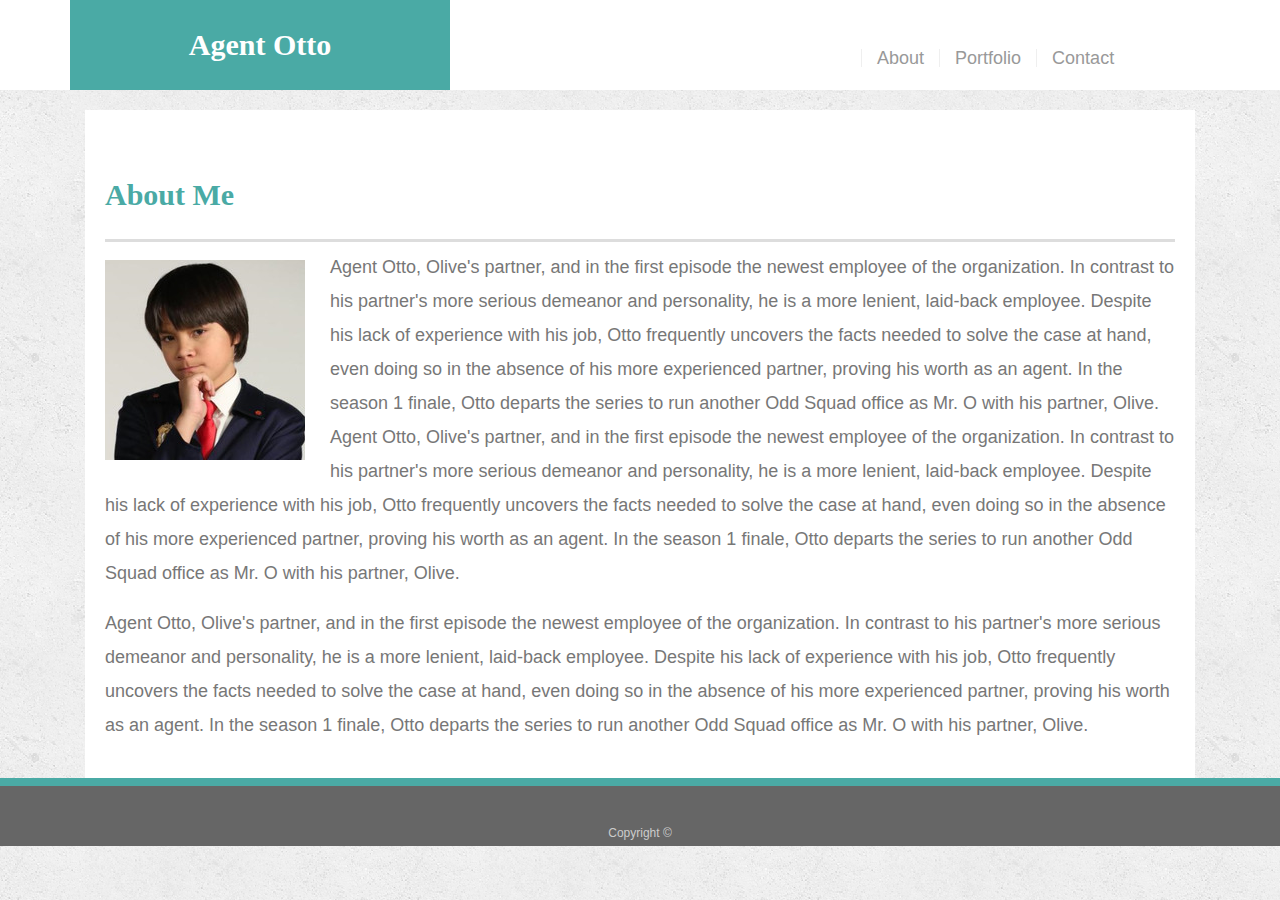
<file: index.html>
<!doctype html>
<html lang="en">

<head>
  <!-- Required meta tags -->
  <meta charset="utf-8">
  <meta name="viewport" content="width=device-width, initial-scale=1, shrink-to-fit=no">

  <link rel="stylesheet" type="text/css" href="assets/css/reset.css">
  <!-- Bootstrap CSS -->
  <link rel="stylesheet" href="https://stackpath.bootstrapcdn.com/bootstrap/4.1.3/css/bootstrap.min.css">
  <!-- Your CSS -->
  <link rel="stylesheet" type="text/css" href="assets/css/style.css">

  <title>Agent Otto</title>
</head>

<body>
  <!--
  <header>
    <div class="container">
      <nav class="navbar navbar-expand-lg">
        <a class="navbar-brand h1" href="index.html">Agent Otto</a>
        <button class="navbar-toggler" type="button" data-toggle="collapse" data-target="#navbarSupportedContent" aria-controls="navbarSupportedContent"
          aria-expanded="false" aria-label="Toggle navigation">
          <span class="navbar-toggler-icon"></span>
        </button>
        <div class="collapse navbar-collapse" id="navbarSupportedContent">
          <ul class="navbar-nav mr-auto">
            <li class="nav-item">
              <a class="nav-link" href="index.html">About</a>
            </li>
            <li class="nav-item">
              <a class="nav-link" href="portfolio.html">Portolio</a>
            </li>
            <li class="nav-item">
              <a class="nav-link" href="contact.html">Contact</a>
            </li>
          </ul>
        </div>
      </nav>
    </div>
  </header>
-->
  <header>
    <div class="container">
      <div class="row">
        <div class="col-md-4 logobox">
          <a href="index.html" class="logo">Agent Otto</a>
        </div>
        <div class="col-md-4"></div>
        <nav class="navbar">
          <a href="index.html">About</a>
          <a href="portfolio.html">Portfolio</a>
          <a href="contact.html">Contact</a>
        </nav>
      </div>
    </div>
  </header>

  <div class="container">

    <section class="main-section">
      <div class="row">
        <div class="col-md-12">
          <h1>About Me</h1>
        </div>
      </div>
      <div class="row">
        <div class="col-md-12">
          <img src="assets/images/agent_otto.jpg" class="auth-image img-fluid" alt="Agent Otto">

          <p>Agent Otto, Olive's partner, and in the first episode the newest employee of the organization. In contrast to his
            partner's more serious demeanor and personality, he is a more lenient, laid-back employee. Despite his lack of
            experience with his job, Otto frequently uncovers the facts needed to solve the case at hand, even doing so in
            the absence of his more experienced partner, proving his worth as an agent. In the season 1 finale, Otto departs
            the series to run another Odd Squad office as Mr. O with his partner, Olive. Agent Otto, Olive's partner, and
            in the first episode the newest employee of the organization. In contrast to his partner's more serious demeanor
            and personality, he is a more lenient, laid-back employee. Despite his lack of experience with his job, Otto
            frequently uncovers the facts needed to solve the case at hand, even doing so in the absence of his more experienced
            partner, proving his worth as an agent. In the season 1 finale, Otto departs the series to run another Odd Squad
            office as Mr. O with his partner, Olive.
          </p>
        </div>
        <div class="col-md-12">
          <p>Agent Otto, Olive's partner, and in the first episode the newest employee of the organization. In contrast to his
            partner's more serious demeanor and personality, he is a more lenient, laid-back employee. Despite his lack of
            experience with his job, Otto frequently uncovers the facts needed to solve the case at hand, even doing so in
            the absence of his more experienced partner, proving his worth as an agent. In the season 1 finale, Otto departs
            the series to run another Odd Squad office as Mr. O with his partner, Olive.
          </p>
        </div>
      </div>
    </section>

  </div>

  <footer>
    <div class="container">
      <div class="row">
        <div class="col-md-12">
          Copyright &copy;
        </div>
      </div>
    </div>
  </footer>
  <!-- Optional JavaScript -->
  <!-- jQuery first, then Popper.js, then Bootstrap JS -->
  <script src="https://code.jquery.com/jquery-3.3.1.slim.min.js" integrity="sha384-q8i/X+965DzO0rT7abK41JStQIAqVgRVzpbzo5smXKp4YfRvH+8abtTE1Pi6jizo"
    crossorigin="anonymous"></script>
  <script src="https://cdnjs.cloudflare.com/ajax/libs/popper.js/1.14.3/umd/popper.min.js" integrity="sha384-ZMP7rVo3mIykV+2+9J3UJ46jBk0WLaUAdn689aCwoqbBJiSnjAK/l8WvCWPIPm49"
    crossorigin="anonymous"></script>
  <script src="https://stackpath.bootstrapcdn.com/bootstrap/4.1.3/js/bootstrap.min.js" integrity="sha384-ChfqqxuZUCnJSK3+MXmPNIyE6ZbWh2IMqE241rYiqJxyMiZ6OW/JmZQ5stwEULTy"
    crossorigin="anonymous"></script>
</body>

</html>
</file>
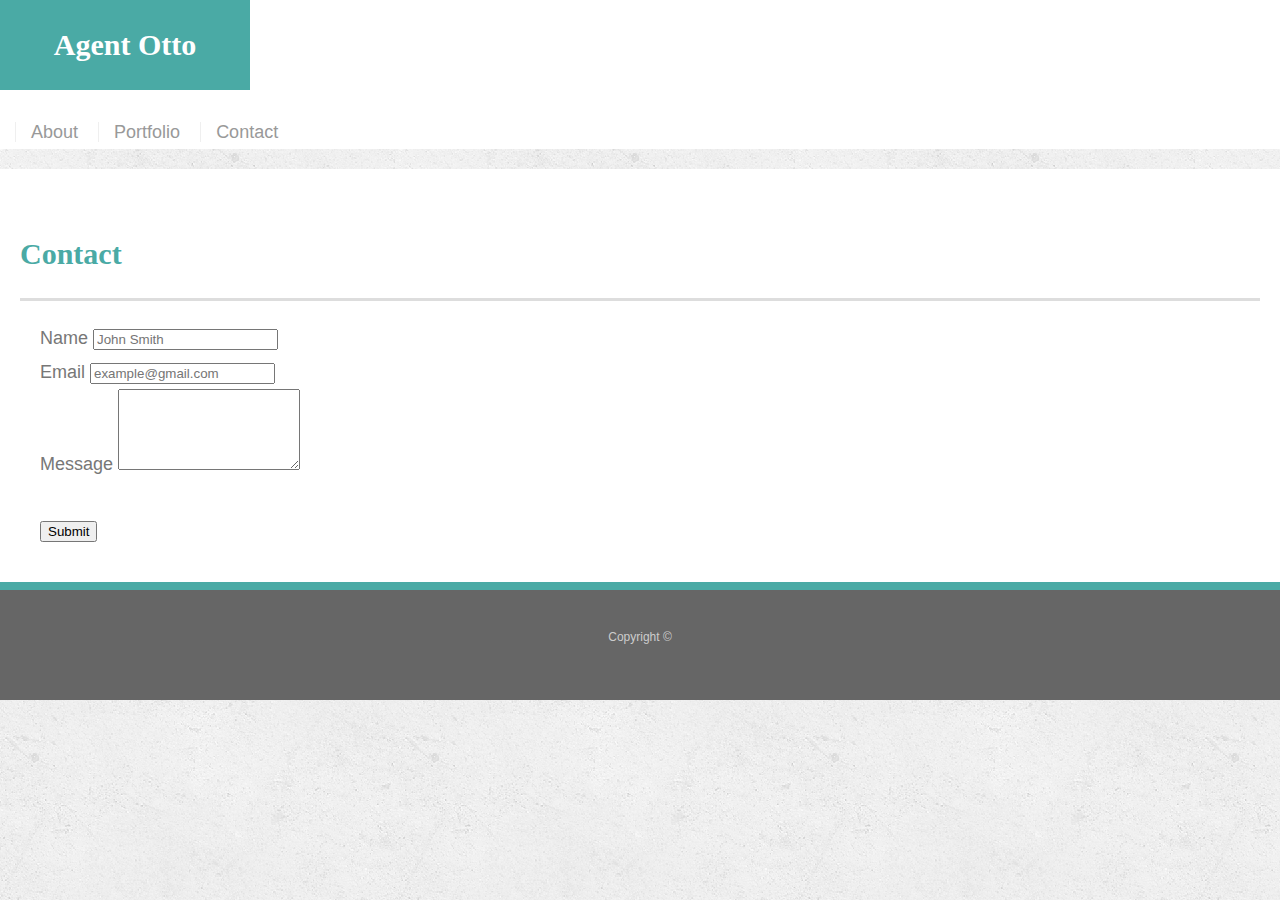
<file: contact.html>
<!doctype html>
<html lang="en">

<head>
  <!-- Required meta tags -->
  <meta charset="utf-8">
  <meta name="viewport" content="width=device-width, initial-scale=1, shrink-to-fit=no">

  <link rel="stylesheet" type="text/css" href="assets/css/reset.css">
  <!-- Bootstrap CSS -->
  <link rel="stylesheet" href="https://stackpath.bootstrapcdn.com/bootstrap/4.1.3/css/bootstrap.min.css" integrity="sha384-MCw98/SFnGE8fJT3GXwEOngsV7Zt27NXFoaoApmYm81iuXoPkFOJwJ8ERdknLPMO"
    crossorigin="anonymous">
  <!-- Your CSS -->
  <link rel="stylesheet" type="text/css" href="assets/css/style.css">

  <title>Agent Otto</title>
</head>

<body>
  <header>
    <div class="container">
      <div class="row">
        <div class="col-md-4 logobox">
          <a href="index.html" class="logo">Agent Otto</a>
        </div>
        <div class="col-md-4"></div>
        <nav class="navbar">
          <a href="index.html">About</a>
          <a href="portfolio.html">Portfolio</a>
          <a href="contact.html">Contact</a>
        </nav>
      </div>
    </div>
  </header>

  <div id="main-container" class="container">
    <section class="main-section">
      <h1>Contact</h1>

      <form>
        <div class="form-group">
          <label for="exampleFormControlInput1">Name</label>
          <input type="email" class="form-control" id="exampleFormControlInput1" placeholder="John Smith">
        </div>
        <div class="form-group">
          <label for="exampleFormControlInput1">Email</label>
          <input type="email" class="form-control" id="exampleFormControlInput1" placeholder="example@gmail.com">
        </div>
        <div class="form-group">
          <label for="exampleFormControlTextarea1">Message</label>
          <textarea class="form-control" id="exampleFormControlTextarea1" rows="5"></textarea>
        </div>
      </form>
      <button type="button" class="btn btn-primary">Submit</button>
    </section>

  </div>


  <footer>
    <div class="container">
      <div class="row">
        <div class="col-md-12">
          Copyright &copy;
        </div>
      </div>
    </div>
  </footer>
  <!-- Optional JavaScript -->
  <!-- jQuery first, then Popper.js, then Bootstrap JS -->
  <script src="https://code.jquery.com/jquery-3.3.1.slim.min.js" integrity="sha384-q8i/X+965DzO0rT7abK41JStQIAqVgRVzpbzo5smXKp4YfRvH+8abtTE1Pi6jizo"
    crossorigin="anonymous"></script>
  <script src="https://cdnjs.cloudflare.com/ajax/libs/popper.js/1.14.3/umd/popper.min.js" integrity="sha384-ZMP7rVo3mIykV+2+9J3UJ46jBk0WLaUAdn689aCwoqbBJiSnjAK/l8WvCWPIPm49"
    crossorigin="anonymous"></script>
  <script src="https://stackpath.bootstrapcdn.com/bootstrap/4.1.3/js/bootstrap.min.js" integrity="sha384-ChfqqxuZUCnJSK3+MXmPNIyE6ZbWh2IMqE241rYiqJxyMiZ6OW/JmZQ5stwEULTy"
    crossorigin="anonymous"></script>
</body>

</html>
</file>
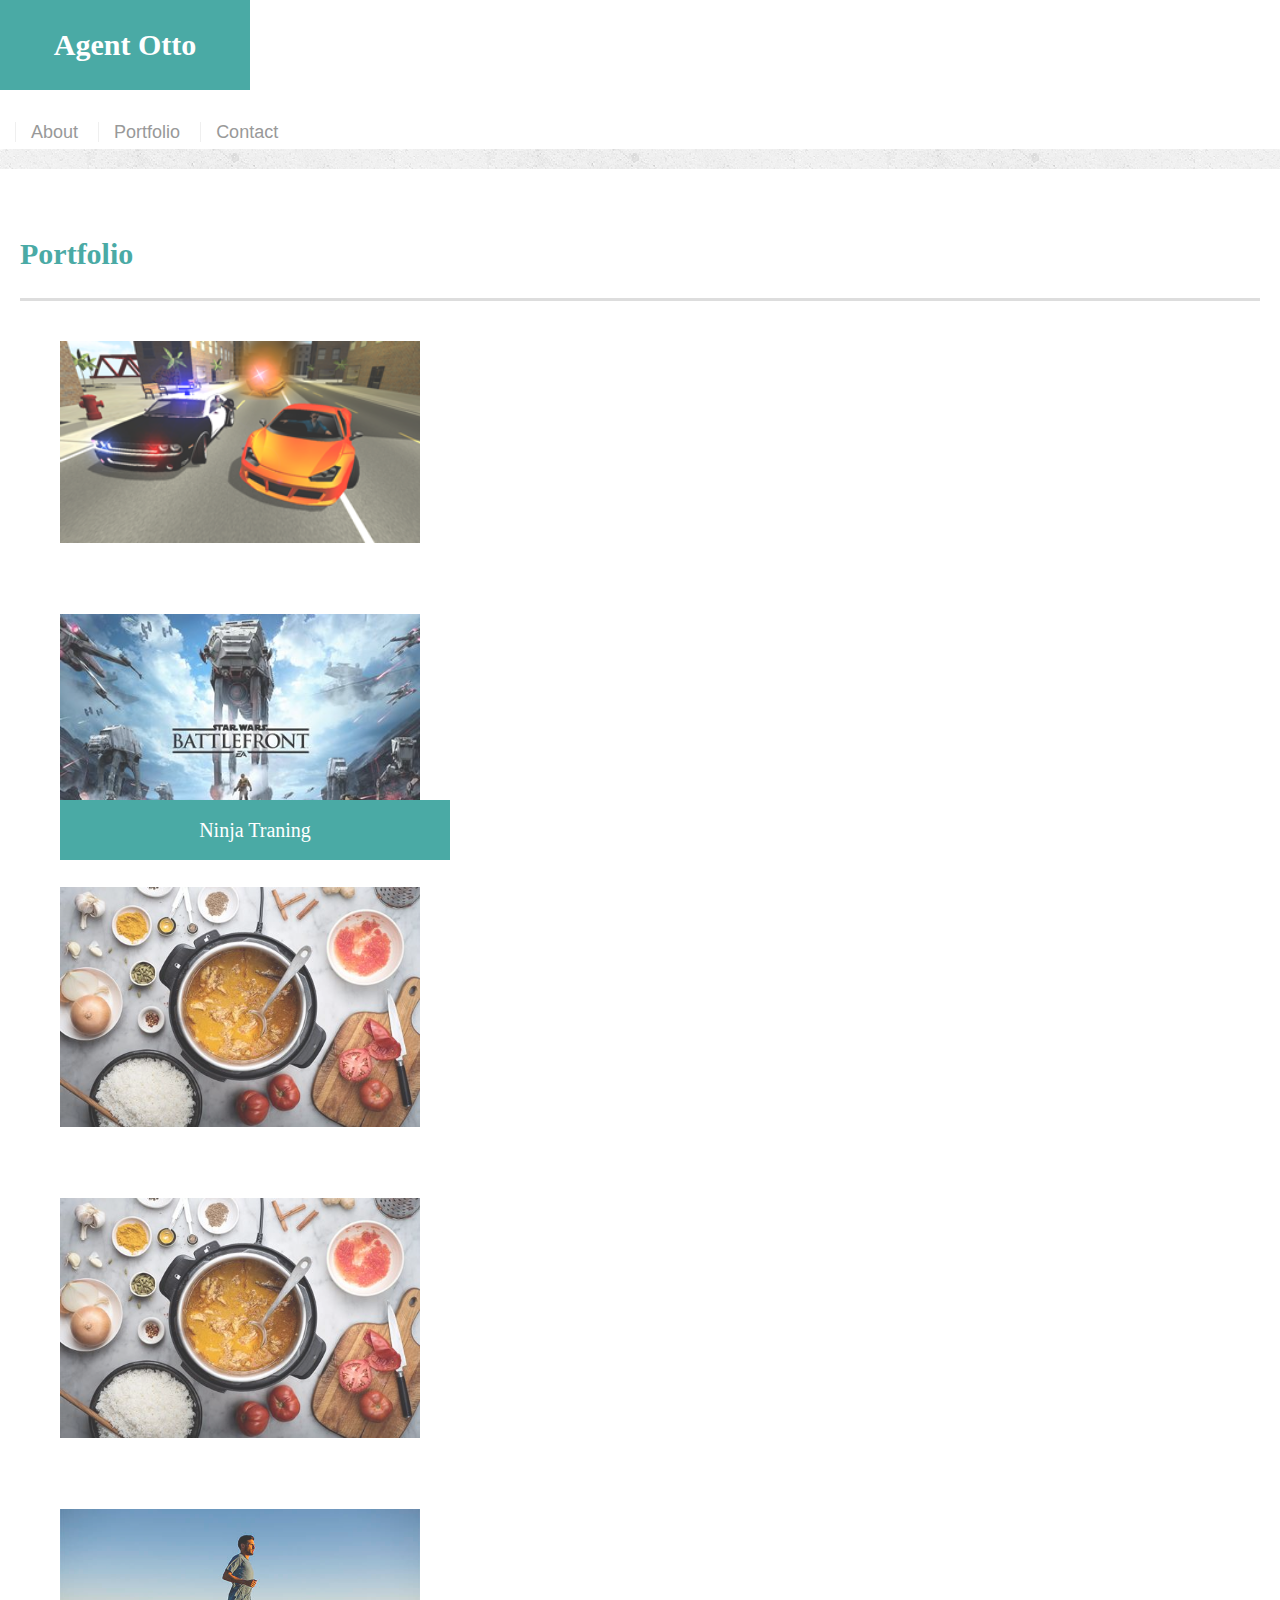
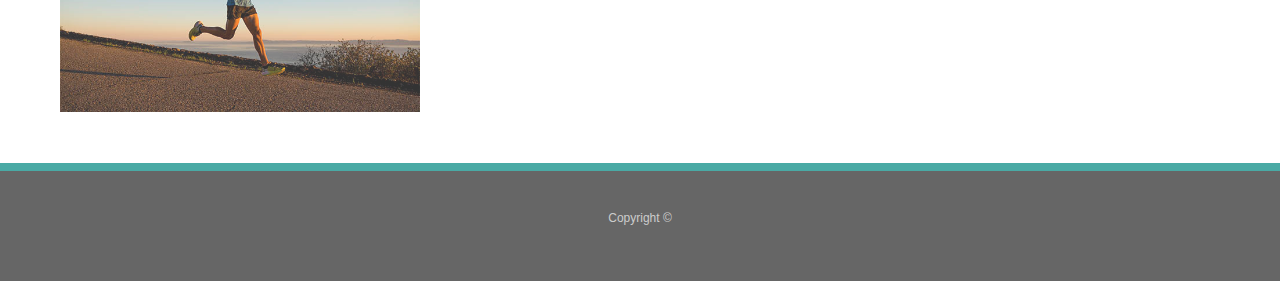
<file: portfolio.html>
<!doctype html>
<html lang="en">

<head>
  <!-- Required meta tags -->
  <meta charset="utf-8">
  <meta name="viewport" content="width=device-width, initial-scale=1, shrink-to-fit=no">

  <link rel="stylesheet" type="text/css" href="assets/css/reset.css">
  <!-- Bootstrap CSS -->
  <link rel="stylesheet" href="https://stackpath.bootstrapcdn.com/bootstrap/4.1.3/css/bootstrap.min.css" integrity="sha384-MCw98/SFnGE8fJT3GXwEOngsV7Zt27NXFoaoApmYm81iuXoPkFOJwJ8ERdknLPMO"
    crossorigin="anonymous">
  <!-- Your CSS -->
  <link rel="stylesheet" type="text/css" href="assets/css/style.css">

  <title>Agent Otto</title>
</head>

<body>
  <header>
    <div class="container">
      <div class="row">
        <div class="col-md-4 logobox">
          <a href="index.html" class="logo">Agent Otto</a>
        </div>
        <div class="col-md-4"></div>
        <nav class="navbar">
          <a href="index.html">About</a>
          <a href="portfolio.html">Portfolio</a>
          <a href="contact.html">Contact</a>
        </nav>
      </div>
    </div>
  </header>

  <div id="main-container" class="container">
    <section class="main-section">
      <div class="row">
        <div class="col-md-12">
          <h1>Portfolio</h1>
        </div>
        <div class="row">
          <div class="col-md-6">
            <div class="work">
              <img src="assets/images/Police-Car-Chase.png" class="img-fluid rounded" alt="Mission Impossible">
              <h3>Mission Impossible</h3>
            </div>
          </div>
          <div class="col-md-6">
            <div class="work">
              <img src="assets/images/battlefront.jpg" class="img-fluid rounded" alt="Star Wars">
              <h3>Star Wars</h3>
            </div>
          </div>
        </div>
        <div class="row">
          <div class="col-md-6">
            <div class="work">
              <img src="assets/images/cooking.jpg" class="img-fluid rounded" alt="Cooking">
              <h3>Cooking</h3>
            </div>
          </div>
          <div class="col-md-6">
            <div class="work">
              <img src="assets/images/cooking.jpg" class="img-fluid rounded" alt="More Food">
              <h3>More Food</h3>
            </div>
          </div>
        </div>
        <div class="row">
          <div class="col-md-6">
            <div class="work last-pic">
              <img src="assets/images/running.jpg" class="rounded" alt="Ninja Traning">
              <h3>Ninja Traning</h3>
            </div>
          </div>
        </div>
    </section>

    </div>

    <footer>
      <div class="container">
        <div class="row">
          <div class="col-md-12">
            Copyright &copy;
          </div>
        </div>
      </div>
    </footer>
    <!-- Optional JavaScript -->
    <!-- jQuery first, then Popper.js, then Bootstrap JS -->
    <script src="https://code.jquery.com/jquery-3.3.1.slim.min.js" integrity="sha384-q8i/X+965DzO0rT7abK41JStQIAqVgRVzpbzo5smXKp4YfRvH+8abtTE1Pi6jizo"
      crossorigin="anonymous"></script>
    <script src="https://cdnjs.cloudflare.com/ajax/libs/popper.js/1.14.3/umd/popper.min.js" integrity="sha384-ZMP7rVo3mIykV+2+9J3UJ46jBk0WLaUAdn689aCwoqbBJiSnjAK/l8WvCWPIPm49"
      crossorigin="anonymous"></script>
    <script src="https://stackpath.bootstrapcdn.com/bootstrap/4.1.3/js/bootstrap.min.js" integrity="sha384-ChfqqxuZUCnJSK3+MXmPNIyE6ZbWh2IMqE241rYiqJxyMiZ6OW/JmZQ5stwEULTy"
      crossorigin="anonymous"></script>
</body>

</html>
</file>
<file: assets/css/style.css>
/* Typography */

body {
  font-family: Arial, "Helvetica Neue", Helvetica, sans-serif;
  font-size: 18px;
  line-height: 34px;
  color: #777;
  background: url("../images/concrete_seamless.png");
}

h1, h2, h3 {
  font-family: Georgia, Times, "Times New Roman", serif;
  font-weight: 700;
  color: #4aaaa5;
}

/* header */

header {
  background-color: #fff;
}

.logobox {
  width: 250px;
  height: 90px;
  font-family: Georgia, Times, "Times New Roman", serif;
  font-size: 30px;
  font-weight: 700;
  line-height: 90px;
  text-align: center;
  text-decoration: none;
  color: #fff;
  background-color: #4aaaa5;
}

.logo {
  color: #fff;
  text-decoration: none;
}

nav {
  margin-top: 25px;
}

nav a {
  padding-left: 15px;
  margin-left: 15px;
  line-height: 18px;
  color: #999;
  text-align: center;
  text-decoration: none;
  border-left: 1px solid #efefef;
}

/* footer */

footer {
  padding: 30px 0;
  clear: both;
  font-size: 12px;
  color: #ccc;
  text-align: center;
  background: #666;
  border-top: 8px solid #4aaaa5;
  height: 50px;
}

/* all pages setting */

.container .main-section {
  margin-top: 20px;
  padding: 20px;
  background-color: #fff
}

h1 {
  padding-bottom: 20px;
  padding-top: 40px;
  font-size: 30px;
  line-height: 49px;
  border-bottom: 3px solid #ddd;
}

/* ---------------------
/* main page 
------------------------*/

.auth-image {
  float: left;
  width: 200px;
  height: auto;
  margin-top: 10px;
  margin-right: 25px;
}

/* ---------------------
/* contact page 
------------------------*/

form {
  padding: 20px;
}

button {
  margin: 20px;
}

/* ---------------------
/* portfolio page 
------------------------*/

.work {
  margin: 20px 0 0 20px;
  padding: 20px;
}

.work img {
  /* width: 100%; */
  width: 360px;
  height: auto;
  border: 0 none;
  opacity: 0.8;
}

.work h3 {
  position: absolute;
  bottom: 40px;
  /* width: 100%; */
  width: 360px;
  padding: 15px;
  margin-bottom: 0;
  font-weight: 300;
  line-height: 30px;
  color: #fff;
  text-align: center;
  background: #4aaaa5;
  border-bottom: 0;
}

/* Extra small devices (phones, 600px and down) */

@media only screen and (max-width: 320px) {
  .work h3 {
    width: 71%;
    line-height: 10px;
    font-size: 15px;
  }
  .last-pic img {
    width: 100%;
  }
}

@media only screen and (min-width: 320px) {
  .work h3 {
    width: 71%;
    line-height: 10px;
    font-size: 15px;
  }
  .last-pic img {
    width: 100%;
  }
}

@media only screen and (min-width: 375px) {
  .work h3 {
    width: 75%;
    line-height: 10px;
    font-size: 15px;
  }
  .last-pic img {
    width: 100%;
  }
}

@media only screen and (min-width: 414px) {
  .work h3 {
    width: 77%;
    line-height: 10px;
    font-size: 15px;
  }
  .last-pic img {
    width: 100%;
  }
}
/* Small devices (portrait tablets and large phones, 600px and up) */

@media only screen and (min-width: 485px) {
  .work h3 {
    width: 360px;
    line-height: 15px;
    font-size: 20px;
  }
  
  .last-pic img {
    width: 360px;
  }
}

/* Medium devices (landscape tablets, 768px and up) */

@media only screen and (min-width: 768px) {
  .work h3 {
    width: 265px;
    line-height: 15px;
    font-size: 20px;
  }
  
  .last-pic img {
    width: 265px;
  }
}

/* Large devices (laptops/desktops, 992px and up) */

@media only screen and (min-width: 992px) {
  .work h3 {
    width: 360px;
    line-height: 30px;
  }
  .last-pic img {
    width: 360px;
  }
}
</file>
